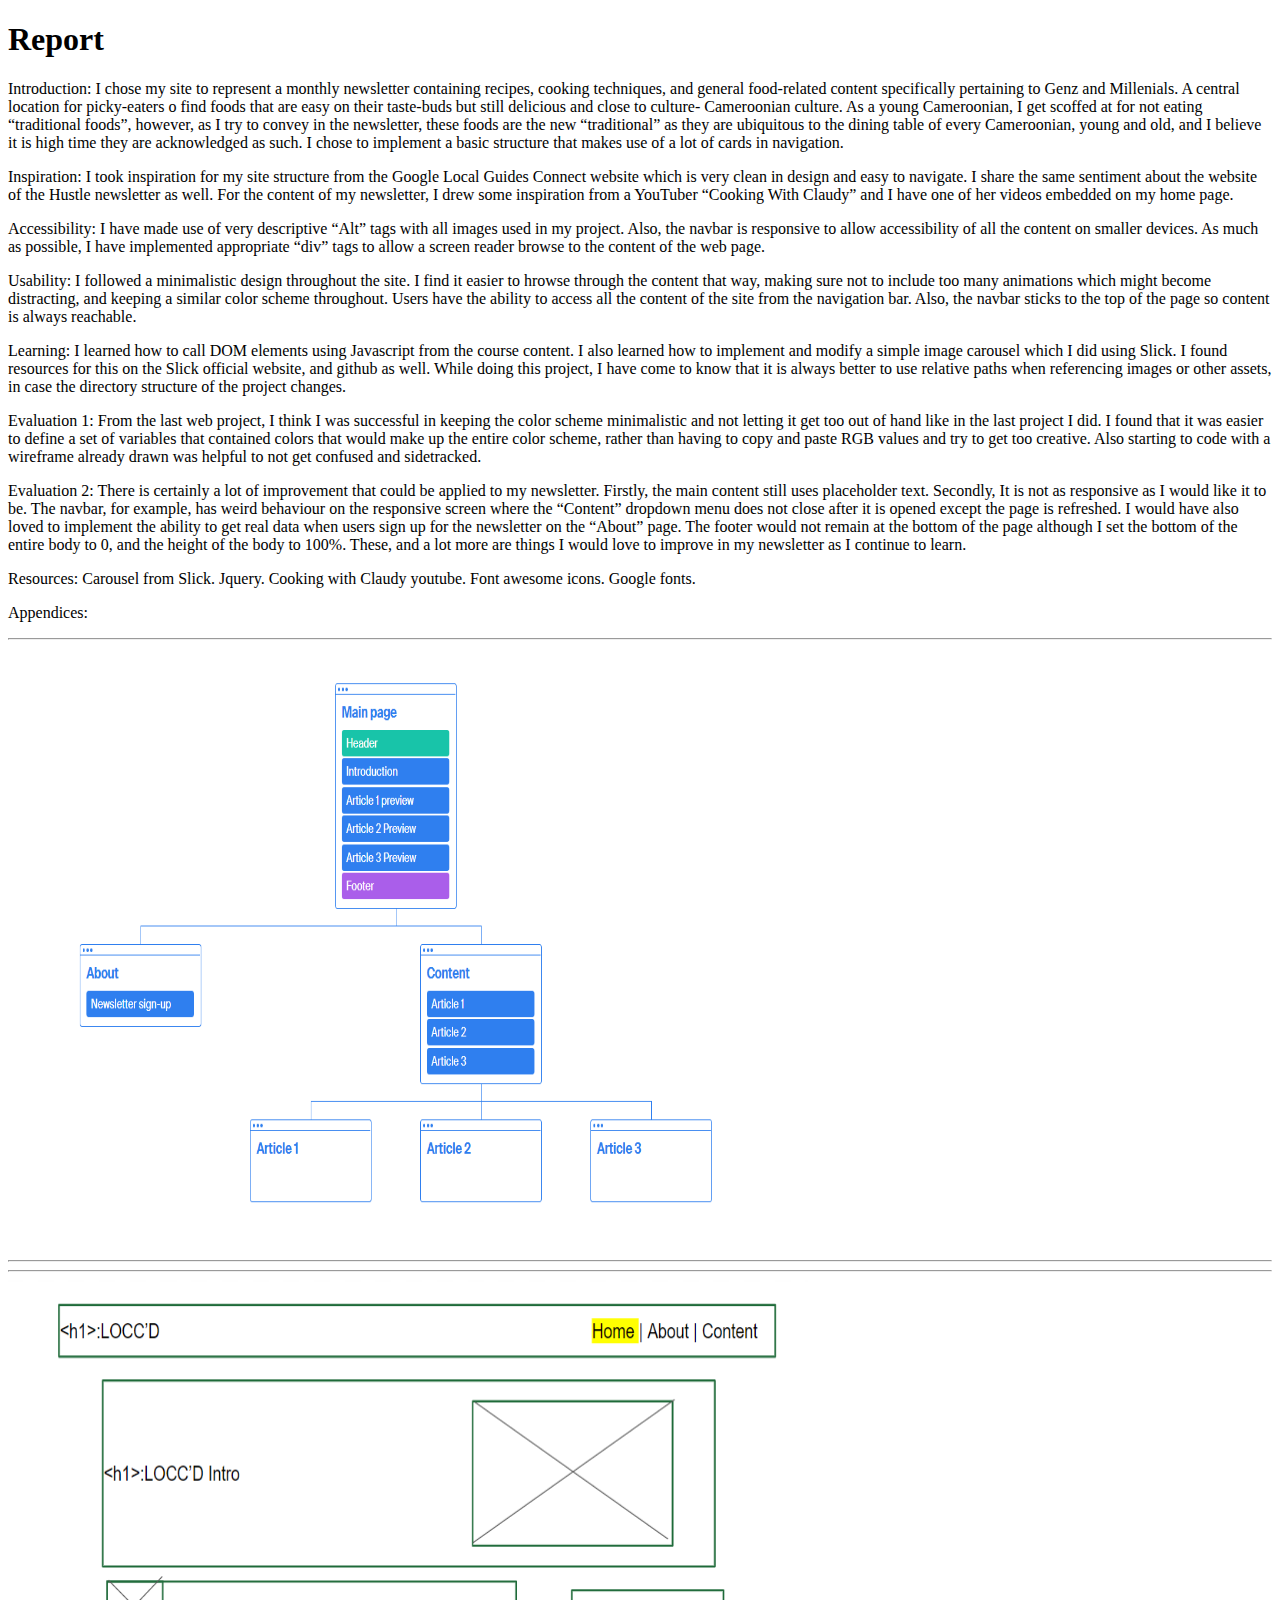
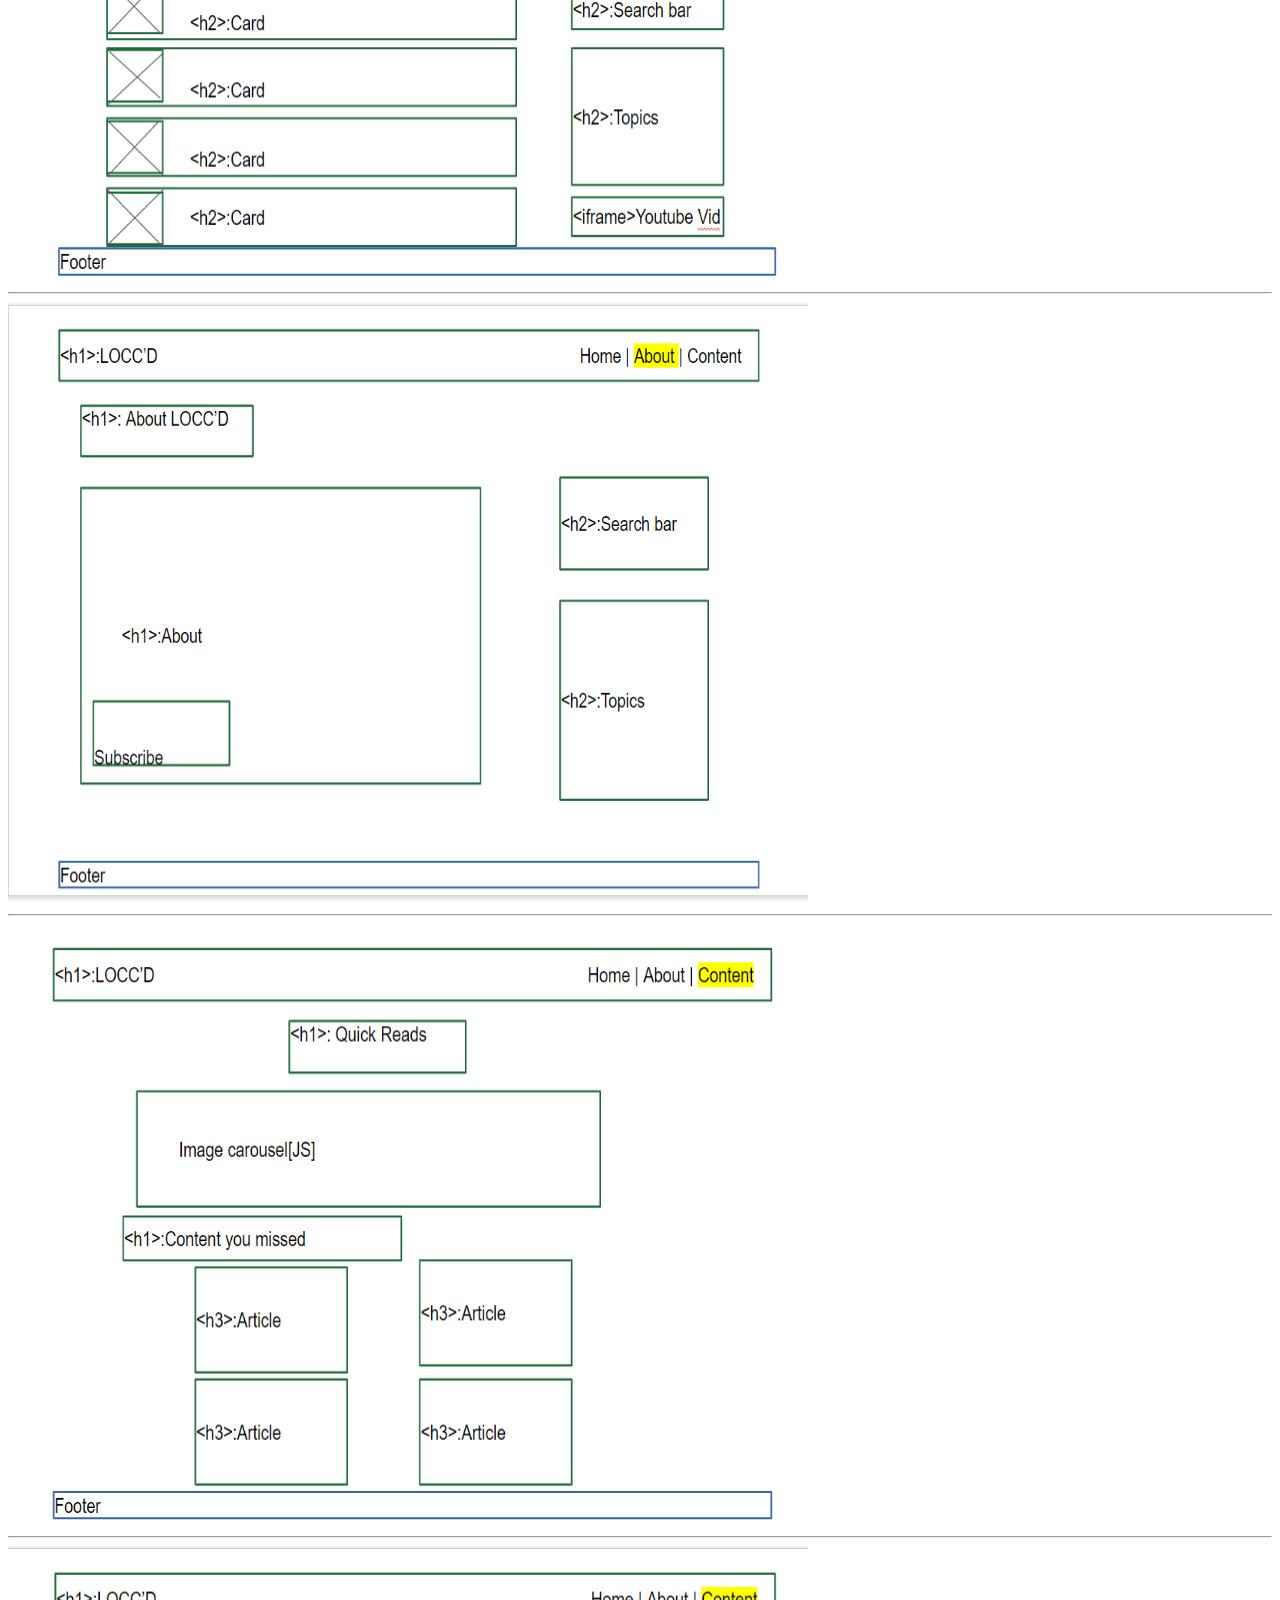
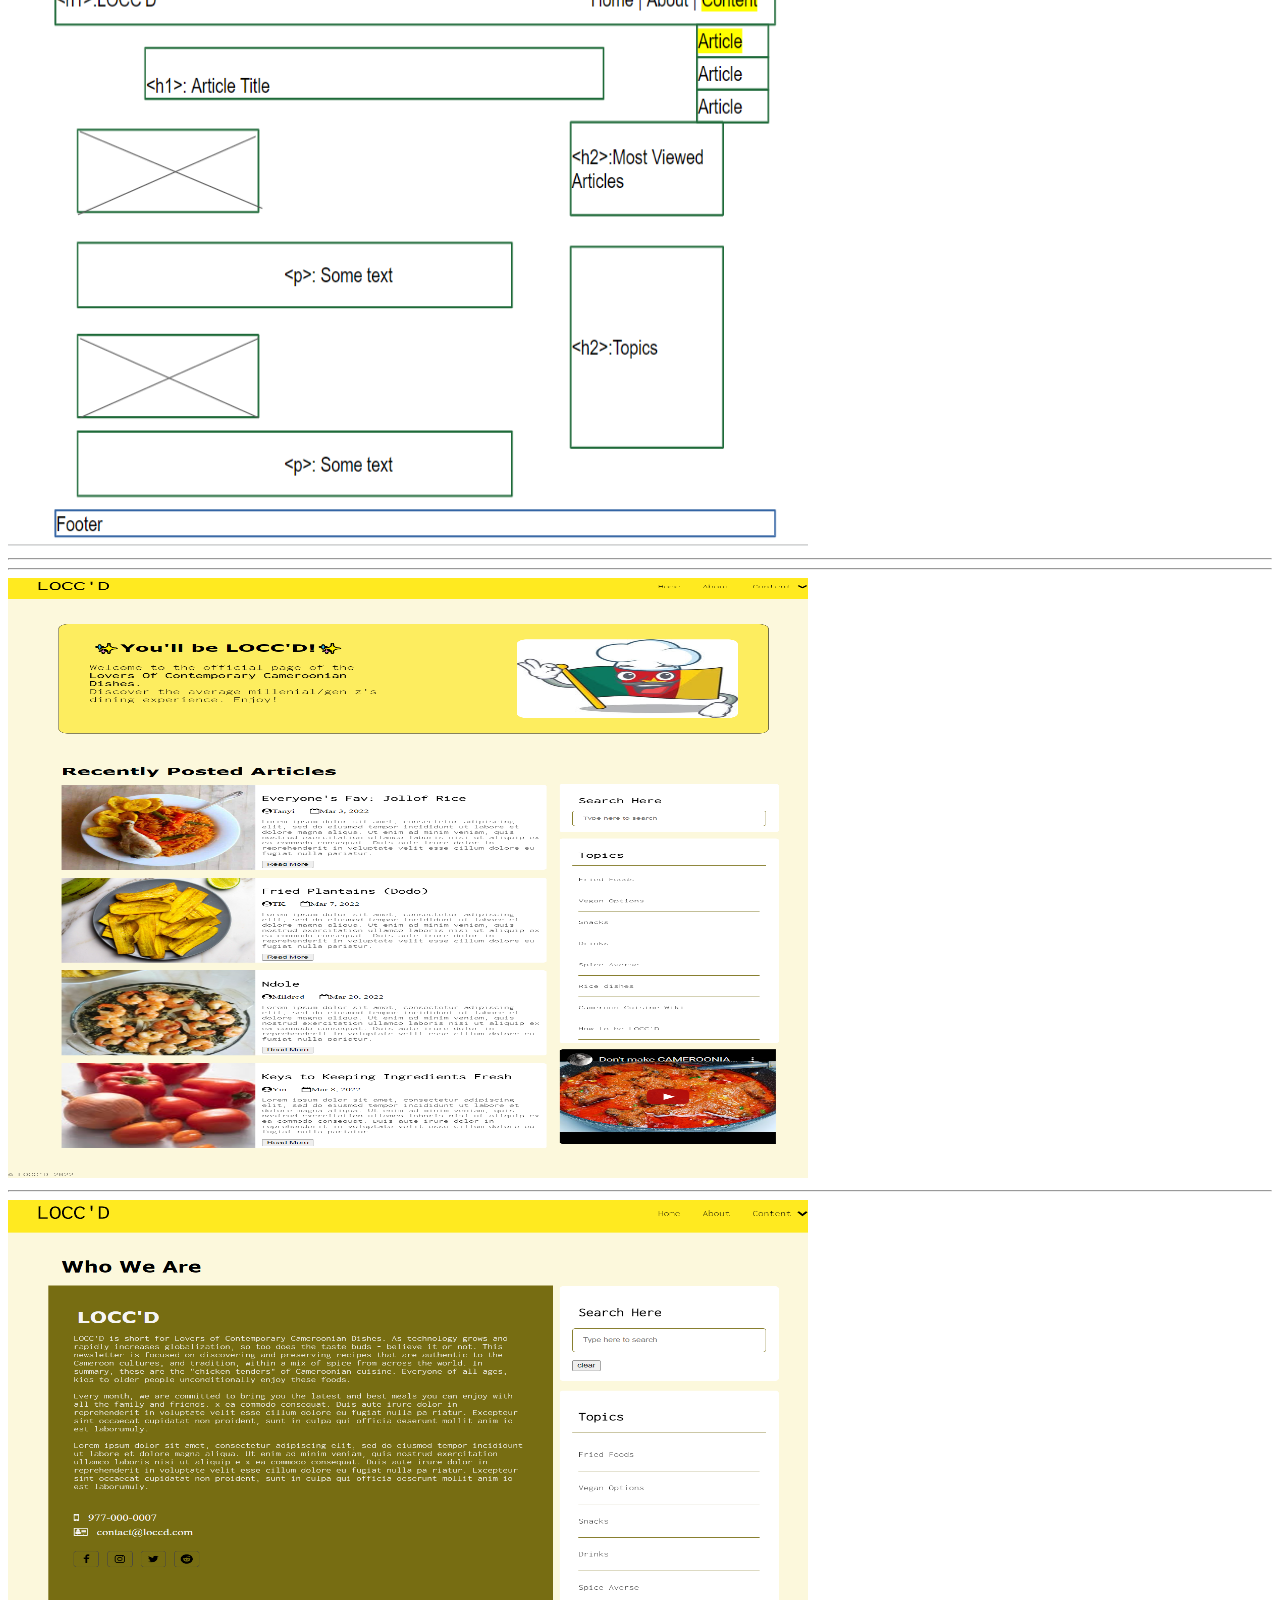
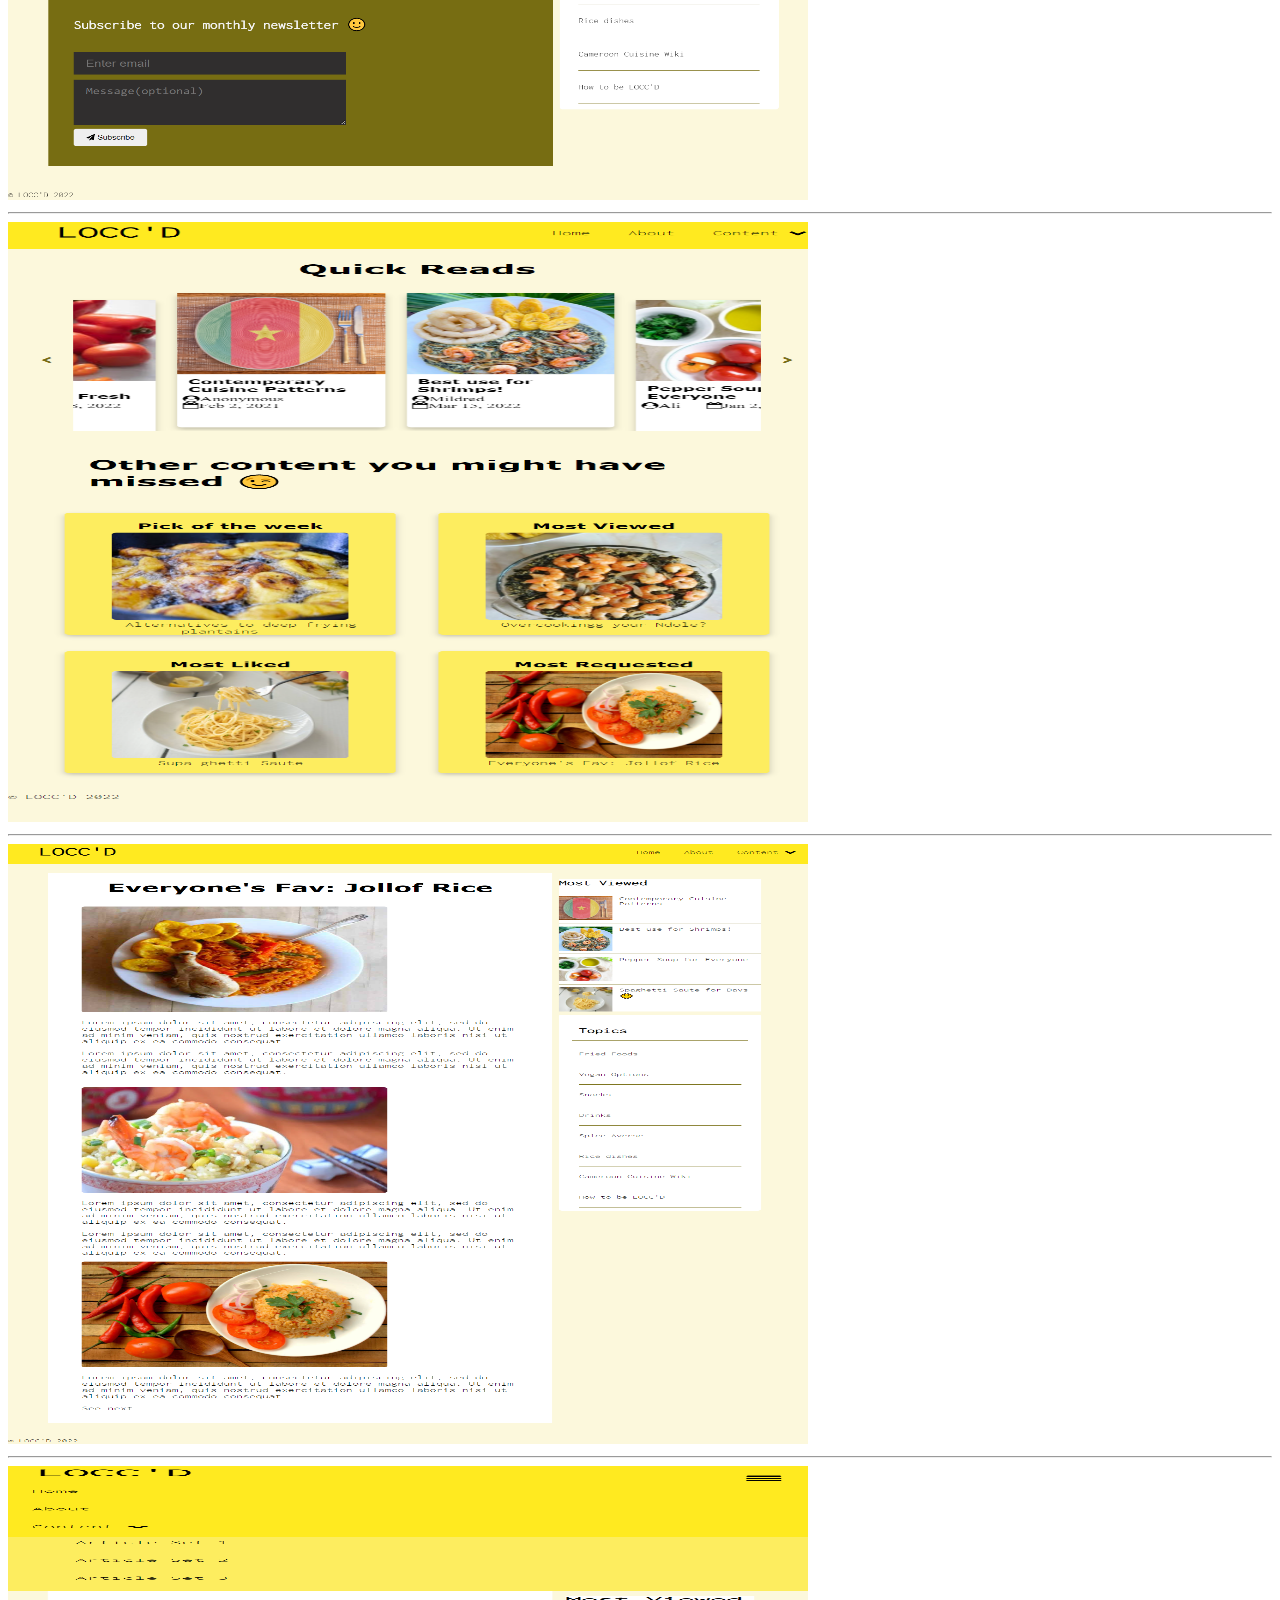
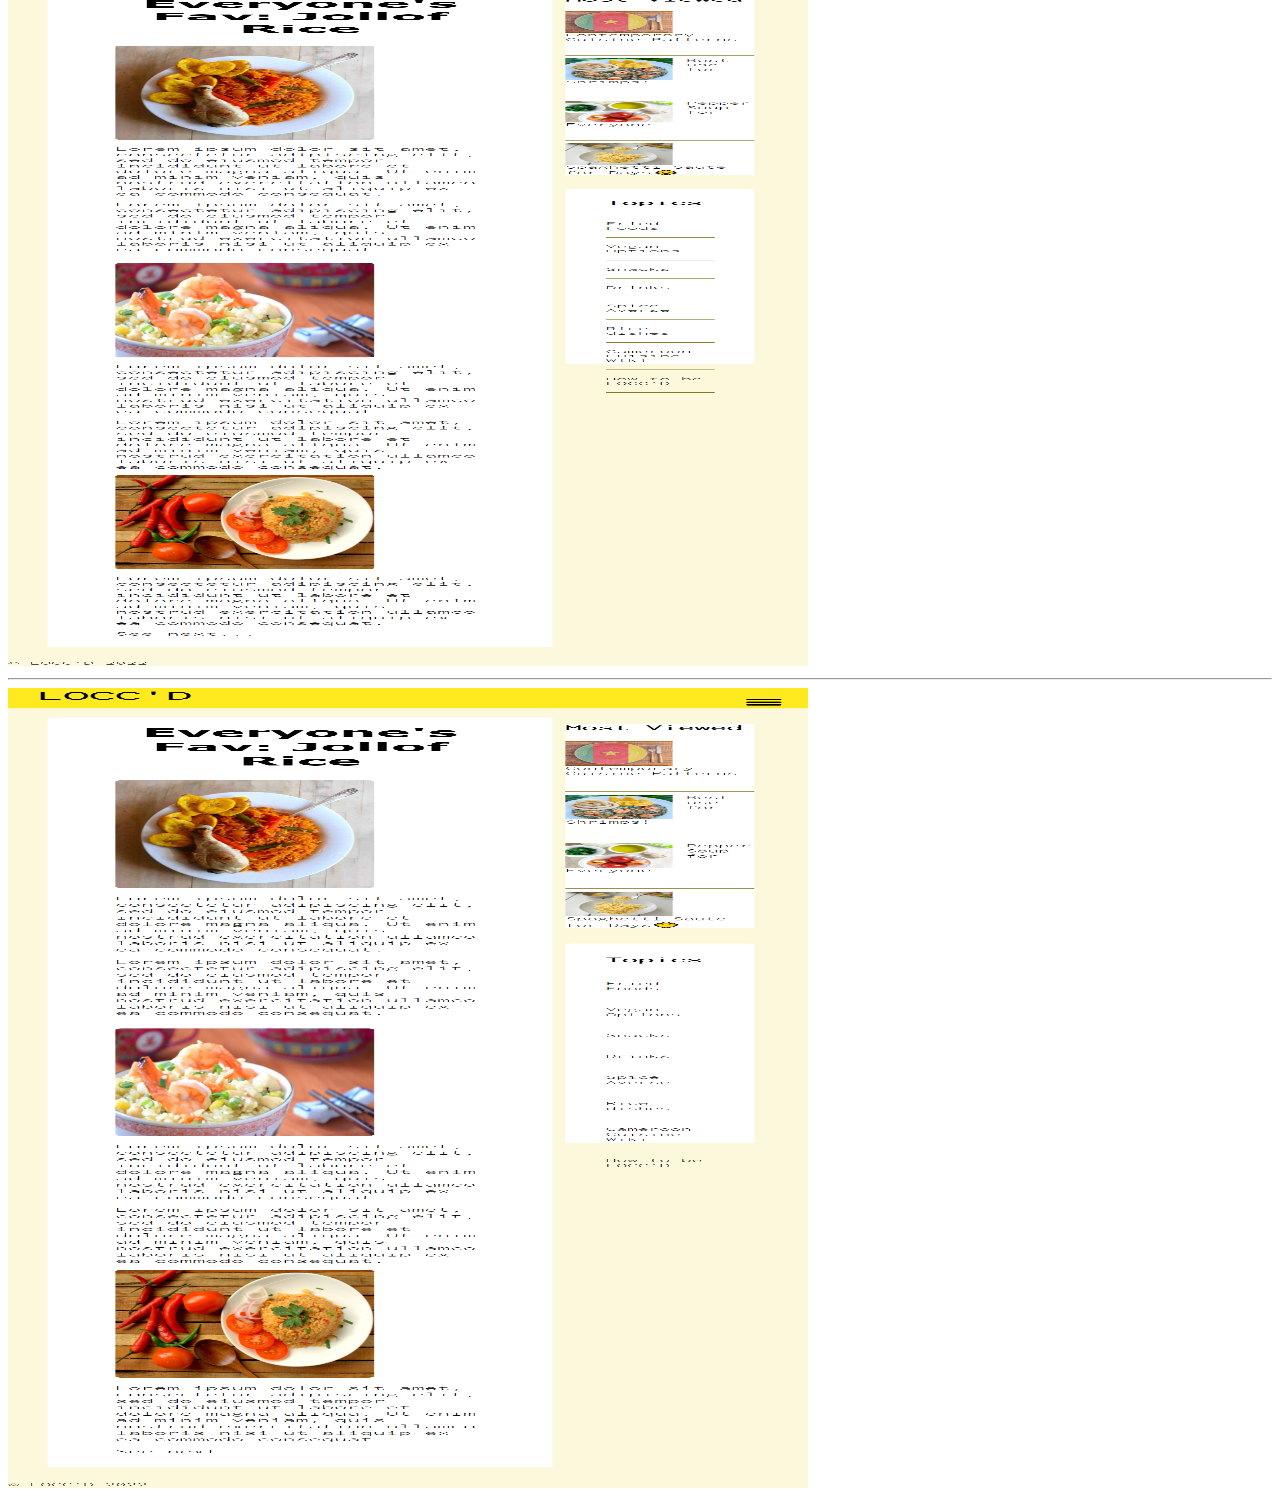
<file: Report/report.html>
<!DOCTYPE html>
<html lang="en">
<head>
    <meta charset="UTF-8">
    <meta http-equiv="X-UA-Compatible" content="IE=edge">
    <meta name="viewport" content="width=device-width, initial-scale=1.0">
    <title>Report</title>
</head>
<body>
    <h1>Report</h1>
    <p>Introduction: I chose my site to represent a monthly newsletter containing recipes, cooking techniques, and general food-related content specifically pertaining to Genz and Millenials. A central location for picky-eaters o find foods that are easy on their taste-buds but still delicious and close to culture- Cameroonian culture. As a young Cameroonian, I get scoffed at for not eating “traditional foods”, however, as I try to convey in the newsletter, these foods are the new “traditional” as they are ubiquitous to the dining table of every Cameroonian, young and old, and I believe it is high time they are acknowledged as such. I chose to implement a basic structure that makes use of a lot of cards in navigation.</p>
    <p>Inspiration: I took inspiration for my site structure from the Google Local Guides Connect website which is very clean in design and easy to navigate. I share the same sentiment about the website of the Hustle newsletter as well. For the content of my newsletter, I drew some inspiration from a YouTuber “Cooking With Claudy” and I have one of her videos embedded on my home page.</p>
    <p>Accessibility: I have made use of very descriptive “Alt” tags with all images used in my project. Also, the navbar is responsive to allow accessibility of all the content on smaller devices. As much as possible, I have implemented appropriate “div” tags to allow a screen reader browse to the content of the web page. </p>
    <p>Usability: I followed a minimalistic design throughout the site. I find it easier to hrowse through the content that way, making sure not to include too many animations which might become distracting, and keeping a similar color scheme throughout. Users have the ability to access all the content of the site from the navigation bar. Also, the navbar sticks to the top of the page so content is always reachable.</p>
    <p>Learning:  I learned how to call DOM elements using Javascript from the course content. I also learned how to implement and modify a simple image carousel which I did using Slick. I found resources for this on the Slick official website, and github as well. While doing this project, I have come to know that it is always better to use relative paths when referencing images or other assets, in case the directory structure of the project changes. </p>
    <p>Evaluation 1: From the last web project, I think I was successful in keeping the color scheme minimalistic and not letting it get too out of hand like in the last project I did. 
        I found that it was easier to define a set of variables that contained colors that would make up the entire color scheme, rather than having to copy and paste RGB values and try to get too creative. Also starting to code with a wireframe already drawn was helpful to not get confused and sidetracked. 
        </p>
    <p>Evaluation 2: There is certainly a lot of improvement that could be applied to my newsletter. Firstly, the main content still uses placeholder text. Secondly, It is not as responsive as I would like it to be. The navbar, for example, has weird behaviour on the responsive screen where the “Content” dropdown menu does not close after it is opened except the page is refreshed. I would have also loved to implement the ability to get real data when users sign up for the newsletter on the “About” page. The footer would not remain at the bottom of the page although I set the bottom of the entire body to 0, and the height of the body to 100%. These, and a lot more are things I would love to improve in my newsletter as I continue to learn. </p>
    <p>Resources:  Carousel from Slick. Jquery. Cooking with Claudy youtube. Font awesome icons. Google fonts.</p>
    <p>Appendices:
        <hr>
        <img src="/Report/sitemap.png" height="600" width="800" title="sitemap" alt="sitemap">
        <hr>
        <hr>
        <img src="/Report/home_wireframe.png" alt="wireframe-home page" height="600" width="800" figcaption="wireframe-home page" >
        <hr>
        <img src="/Report/about_wireframe.png" alt="wireframe-About" height="600" width="800" figcaption="wireframe-About" >
        <hr>
        <img src="/Report/content_wireframe.png" alt="wireframe-Content" height="600" width="800" figcaption="wireframe-Content" >
        <hr>
        <img src="/Report/article_wireframe.png" alt="wirefame-Article" height="600" width="800" figcaption="wirefame-Article" >
        <hr>
        <hr>
        <img src="/Report/index.html.png" height="600" width="800" alt="mockup-index.html" figcaption="mockup-index.html">
        <hr>
        <img src="/Report/about_loccd.html.png" height="600" width="800"  alt="mockup-about" figcaption="mockup-about">
        <hr>
        <img src="/Report/content.html.png"  height="600" width="800" alt="mockup-content" figcaption="mockup-content">
        <hr>
        <img src="/Report/article1.html.png"  height="600" width="800" alt="mockup-article" figcaption="mockup-article">
        <hr>
        <img src="/Report/responsive_navbar.html.png"  height="800" width="800" alt="mockup-responsive nav open" figcaption="mockup-responsive nav open">
        <hr>
        <img src="/Report/responsive_article1.html.png"  height="800" width="800" alt="mockup-responsive nav closed" figcaption="mockup-responsive nav closed">
    </p>
    
</body>
</html>
</file>
